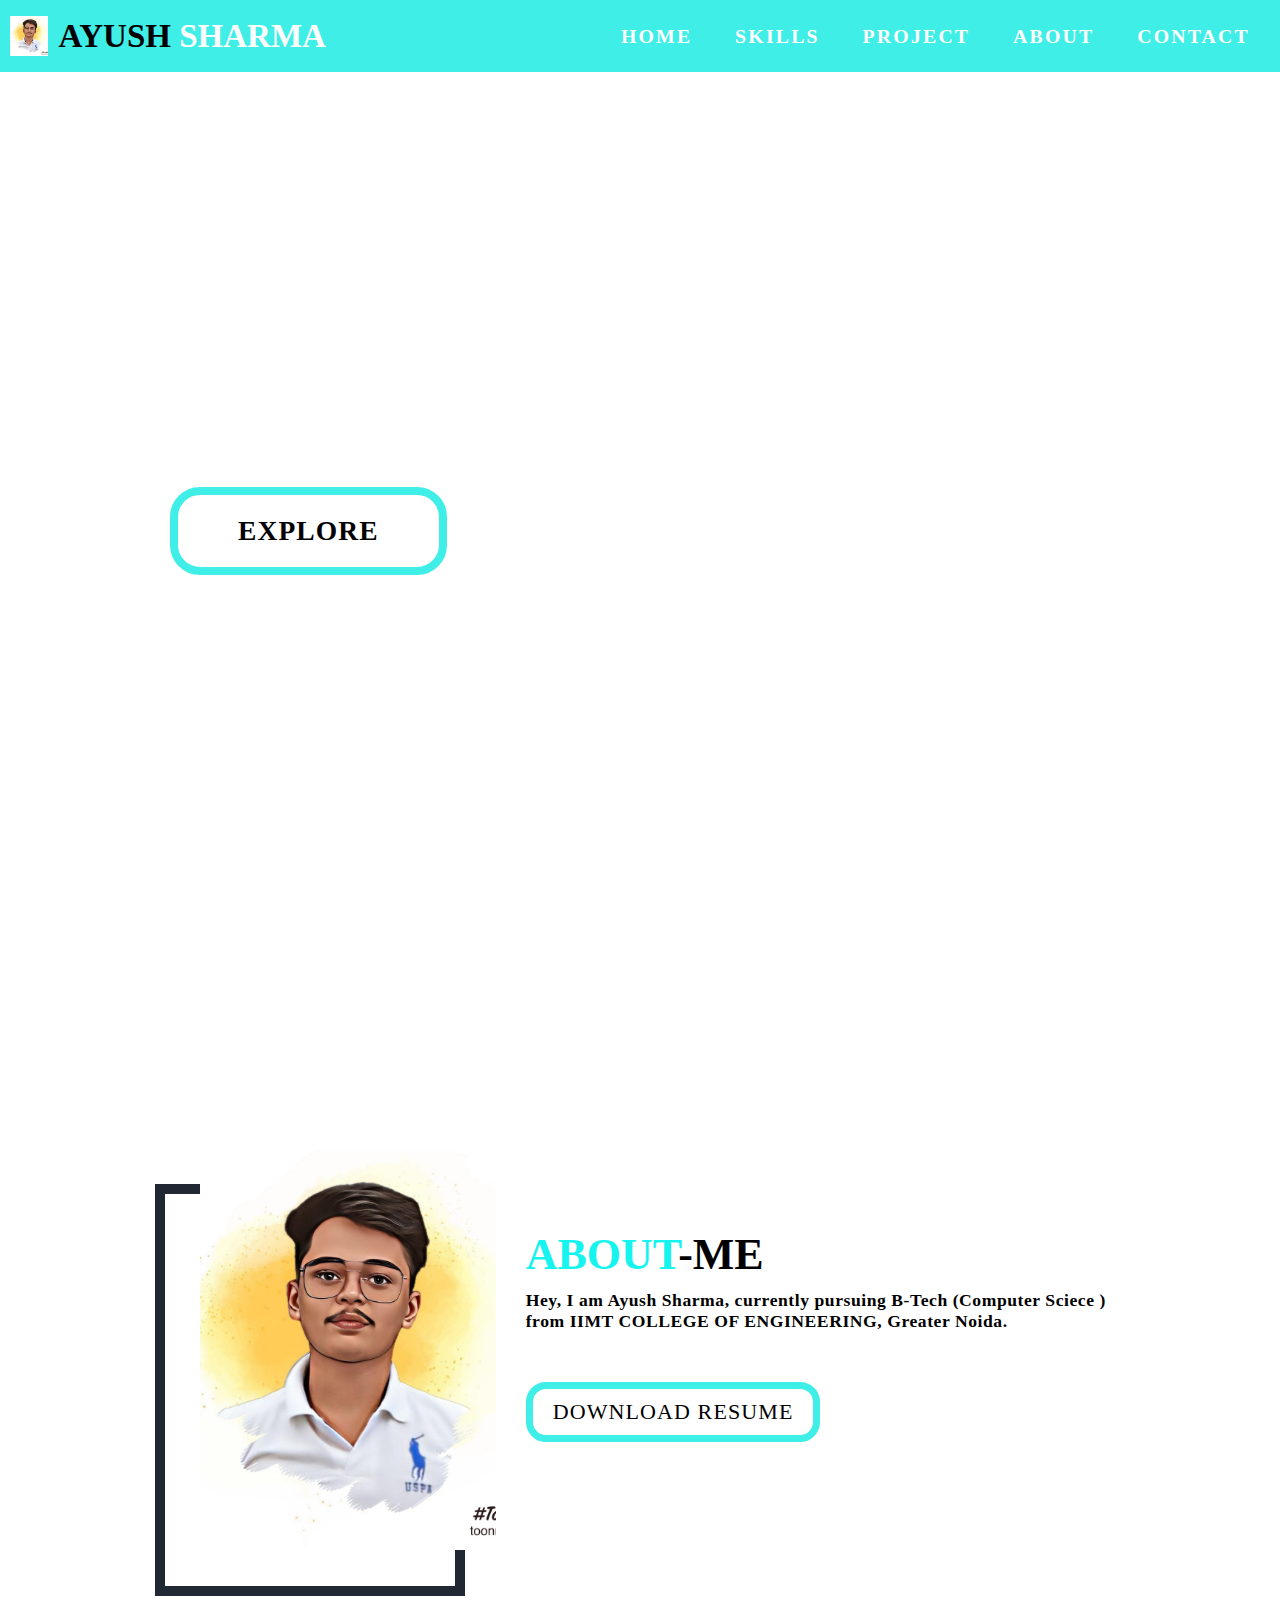
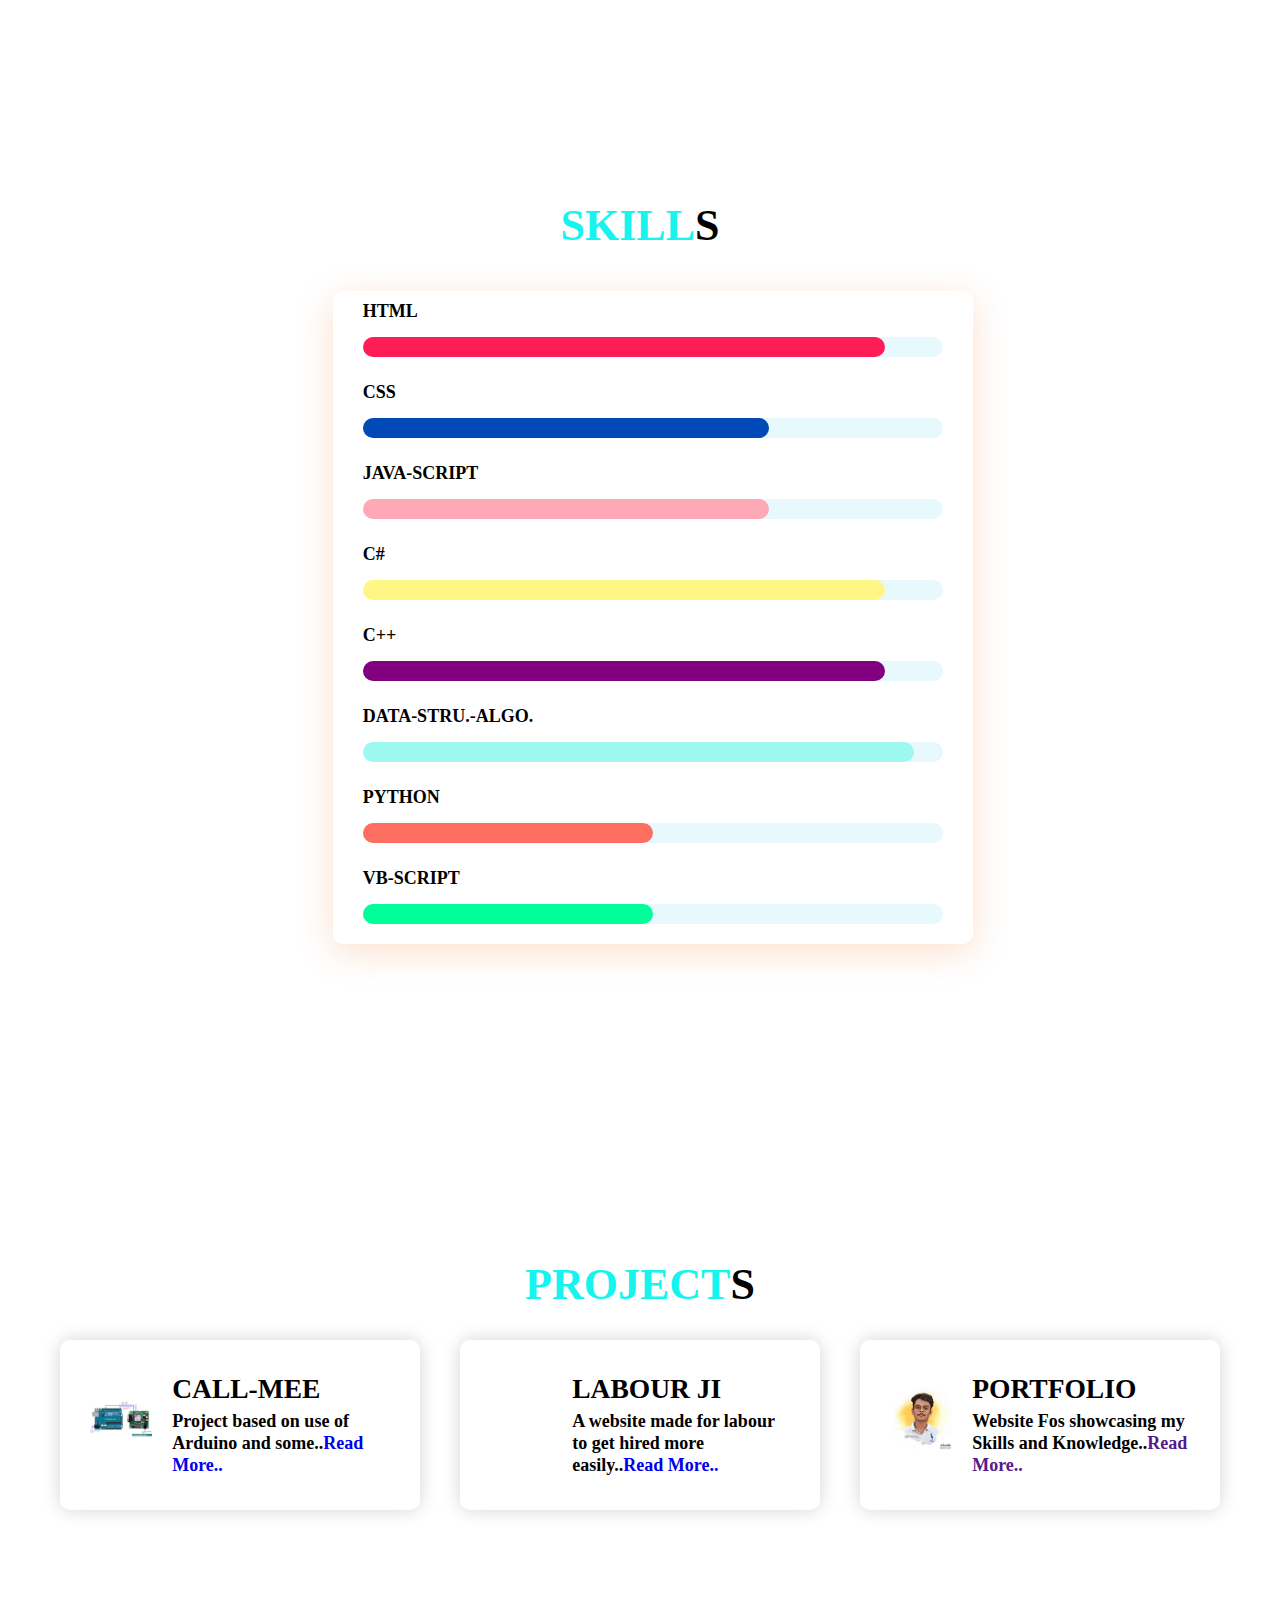
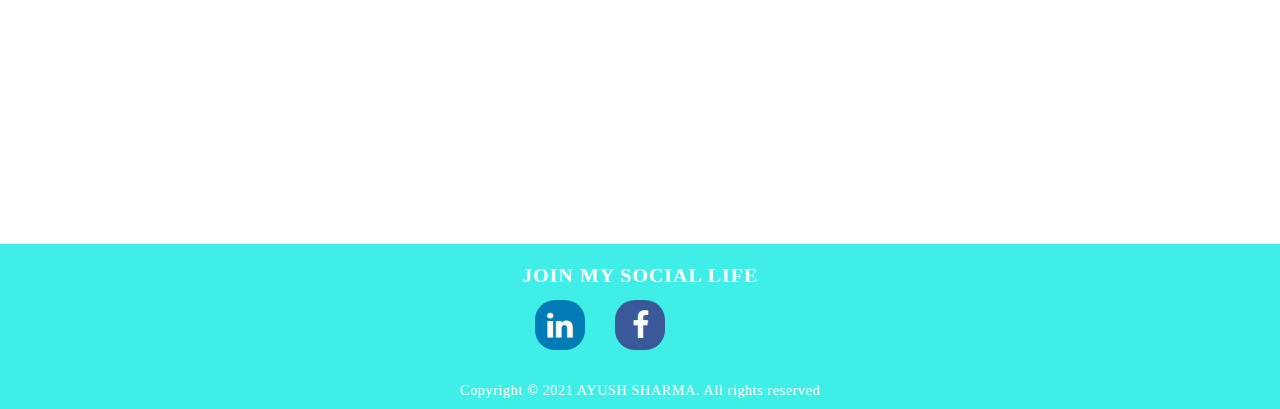
<file: index.html>
<!DOCTYPE html>
<html lang="en">


<meta http-equiv="content-type" content="text/html;charset=utf-8" />
<head>
    <meta charset="UTF-8">
    <meta http-equiv="X-UA-Compatible" content="IE=edge">
    <meta name="viewport" content="width=device-width, initial-scale=1.0">
    <link rel="stylesheet" href="https://cdnjs.cloudflare.com/ajax/libs/font-awesome/4.7.0/css/font-awesome.min.css">
    <link rel="stylesheet" href="style.css">

    <title>MY PORTFOLIO</title>
 <link rel="icon" type="image/x-icon" href="self.jpeg">
</head>

<body>
    <!-- header -->
    <section id="header">
        <div class="header container">
        	<div class="logo">
        <a   href="#"><img src="self.jpeg" alt="logo"></a>
    </div>
            <div class="nav-bar">
                <div class="name">
                    <a href="#my-section">
                        <h1 style="font-family:Garamond">AYUSH <span style="color: white">SHARMA</span></h1>

                    </a>
                </div>
                <div class="nav-list">
                    <div class="hamburger">
                        <div class="bar"></div>
                    </div>
                    <ul>
                        <li><a href="#my-section" data-after="Home"><strong>HOME</strong></a></li>
                        <li><a href="#skills" data-after="Skills"><strong>SKILLS</strong></a></li>
                        <li><a href="#project" data-after="Projects"><strong>PROJECT</strong></a></li>
                        <li><a href="#about" data-after="About"><strong>ABOUT</strong></a></li>
                        <li><a href="#footer" data-after="Contact"><strong>CONTACT</strong></a></li>
                    </ul>
                </div>
            </div>
        </div>
    </section>
    <!-- My section -->
    <section id="my-section" >

        <div class="my container">
            <div>
                <h1 >Hey, <span></span></h1>
                <h1 style="padding-top: 10px; ">HELLO ! WELCOME TO MY PORTFOLIO<span></span></h1>
                
<h1 style="padding-top: 10px;">MY NAME IS AYUSH SHARMA<span></span></h1>
                <a style=" "  href="#projects" type="button" class="cta"><strong>Explore</strong></a>
            </div>
        </div>
    </section>

    
   

    <!-- about section -->
    <section id="about" id="my-section">
        <div class="about container">
            <div class="col-left">
                <div class="about-img">
<img src="self.jpeg">
                </div>
            </div>
            <div class="col-right">
                <h1 class="section-title"><strong>ABOUT<span>-ME</strong></span></h1>

            <h1>   <p>Hey, I am Ayush Sharma, currently pursuing B-Tech (Computer Sciece ) from IIMT COLLEGE OF ENGINEERING, Greater Noida.</p>
            <span></span>
        </h1>
                <a  style="border-width: 7px; border-radius: 20px;"  href="resume.pdf" download="resume.pdf" class="cta">Download Resume</a>
            </div>
        </div>
    </section>
    <!-- end about section -->


  <section>
    <!-- end f my section -->
<h1 class="section-title" id="skills" style="padding-bottom: 10px;"><strong>SKILL<span>S</span></strong></h1>
 <div class="skills">
    <div class="skill">
      <div class="skill-name">HTML</div>
      <div class="skill-bar">
        <div class="skill-per"style="max-width:90%"></div>
      </div>
    </div>
    <div class="skill">
      <div class="skill-name">CSS</div>
      <div class="skill-bar">
        <div class="skill-per2" style="max-width:70%"></div>
      </div>

<div class="skill">
      <div class="skill-name">JAVA-SCRIPT</div>
      <div class="skill-bar">
        <div class="skill-per3"  style="max-width:70%"></div>
      </div>

      <div class="skill">
      <div class="skill-name">C#</div>
      <div class="skill-bar">
        <div class="skill-per4 " style="max-width:90%"></div>
      </div>

<div class="skill">
      <div class="skill-name">C++</div>
      <div class="skill-bar">
        <div class="skill-per5"style="max-width:90%"></div>
      </div>


    </div>
    <div class="skill">
      <div class="skill-name">DATA-STRU.-ALGO.</div>
      <div class="skill-bar">
        <div class="skill-per6"  style="max-width:95%"></div>
      </div>
    </div>
  </div>
  <div class="skill">
      <div class="skill-name">PYTHON</div>
      <div class="skill-bar">
        <div class="skill-per7"  style="max-width:50%"></div>
      </div>
    </div>
  </div>
  <div class="skill">
      <div class="skill-name">VB-SCRIPT</div>
      <div class="skill-bar">
        <div class="skill-per8" per="60%" style="max-width:50%"></div>
      </div>
    </div>
  </div>
</section>
   

 



    <!-- Proj section -->
    <section id="project">
        <div class="project container">
            <div>
                <h1 class="section-title"><strong>PROJECT<span>S</span></strong></h1>
            </div>
            <div class="project-items">
                <div class="project-item">
                    <div class="icon"><img src="gsm.jpg" />
                    </div>
                    <div class="project-info">
                        <h1 >CALL-MEE</h1>
                        <h2 style="font-size: 18px;"><strong>Project based on use of Arduino and some..<a href="https://ak-royal.github.io/Call-Mee/#coding" target="_blank">Read More..</a></strong></h2>

                    </div>
                </div>
                <div class="project-item">
                    <div class="icon">
                    </div>
                    <div class="project-info">
                        <h1>LABOUR JI</h1>
                        <h2 style="font-size: 18px;"><strong>A website made for labour to get hired more easily..<a href="https://ak-royal.github.io/Call-Mee/#coding" target="_blank">Read More..</a></strong></h2>
                    </div>
                </div>
                <div class="project-item">
                    <div class="icon">
                    	<img src="self.jpeg">
                    </div>
                    <div class="project-info">
                        <h1>PORTFOLIO</h1>
                        <h2 style="font-size: 18px;"><strong>Website Fos showcasing my Skills and Knowledge..<a href="">Read More..</a> </strong></h2>
                    </div>
                </div>
            </div> 
        </div>
    </section>
    <!-- footer -->
    <section id="footer">
        <div class="footer container">
            
            <h2><strong>JOIN MY SOCIAL LIFE</strong></h2>
            <div class="social-icon">
                <div class="social-item">
                    <a href="#" class="fa fa-linkedin"></a>

                </div>
                <div class="social-item">
                   <a href="https://m.facebook.com/100015645606103/" class="fa fa-facebook"></a>
                </div>
                <div class="social-item">
                   <a class="https://github.com/PHADICODER01" style="font-size:50px; color:white;padding-top: 1px;"></a>
                </div>
            </div>
            <p>Copyright &copy; 2021 AYUSH SHARMA. All rights reserved</p>
        </div>
    </section>
    <script src="style.js"></script>
</body>


</html>
</file>
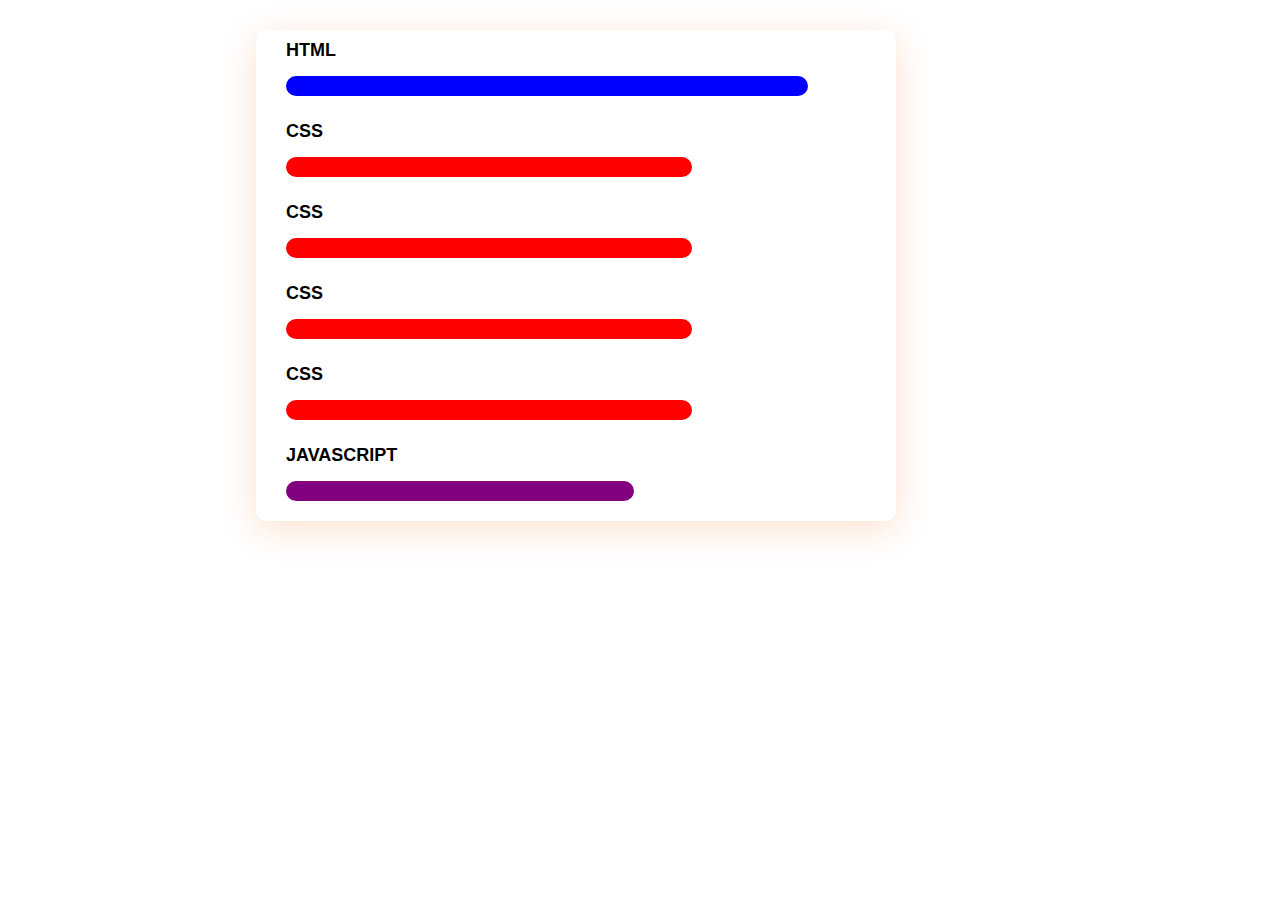
<file: skills bar.html>
<!DOCTYPE html>
<html lang="en">
<title>
  
</title>
<head>
  <meta charset="UTF-8">
  <meta http-equiv="X-UA-Compatible" content="IE=edge">
  <meta name="viewport" content="width=device-width, initial-scale=1.0">
  <title>Skills Bars</title>
  <link rel="stylesheet" href="style.css">
  <style type="text/css">
    

*{
  margin: 0;
  padding: 0;
  font-family: "Ubuntu", sans-serif;
  box-sizing: border-box;
}


.skills{
margin-left: 20%;
margin-right: 20%;
  width: 50%;
  border-radius: 10px;
  max-width: 900px;
  padding-bottom: 20px;
  padding-right: 30px;
  padding-left: 30px;
  box-shadow: 0 8px 36px 0 rgba(234,99,0,0.2);
}

@media only screen and (max-width: 800px)
{
.skills
{
  margin-right: 10%;
  margin-left: 20%;
  width: 60%;
}
}

.skill-name{
  font-size: 18px;
  font-weight: 700;
  color:black;
  text-transform: uppercase;
  margin: 15px 0;
  border-radius: 300px;
  padding-top: 10px;
}
.skill-bar{
  height: 20px;
  background: white;
  border-radius: 300px;

}
.skill-per{
  height: 20px;
  background: blue;
  border-radius: 300px;
  position: relative;
  animation: fillBars 1.5s 1;
}
.skill-per2{
  height: 20px;
  border-radius: 300px;
  background: red;
  position: relative;
  animation: fillBars 2.5s 1;
}
.skill-per3{
  height: 20px;
  background: purple;
  border-radius: 300px;
  position: relative;
  animation: fillBars 3.5s 1;
}

}
.skill-per::after{
  content: "";
  position: absolute;
  width: 10px;
  height: 10px;
  background: azure;
  top: -20px;
  right: 0;
  transform: translateX(70%) rotate(90deg);
  border-radius: 20px;
}
@keyframes fillBars{
  from{
    width: 0%;
  }
  to{
    width: 100%;
  }
}

  </style>
</head>
<body>
    <div class="skills">
    <div class="skill">
      <div class="skill-name">HTML</div>
      <div class="skill-bar">
        <div class="skill-per" per="90%" style="max-width:90%"></div>
      </div>
    </div>
    <div class="skill">
      <div class="skill-name">CSS</div>
      <div class="skill-bar">
        <div class="skill-per2" per="70%" style="max-width:70%"></div>
      </div>

<div class="skill">
      <div class="skill-name">CSS</div>
      <div class="skill-bar">
        <div class="skill-per2" per="70%" style="max-width:70%"></div>
      </div>

      <div class="skill">
      <div class="skill-name">CSS</div>
      <div class="skill-bar">
        <div class="skill-per2" per="70%" style="max-width:70%"></div>
      </div>

<div class="skill">
      <div class="skill-name">CSS</div>
      <div class="skill-bar">
        <div class="skill-per2" per="70%" style="max-width:70%"></div>
      </div>


    </div>
    <div class="skill">
      <div class="skill-name">Javascript</div>
      <div class="skill-bar">
        <div class="skill-per3" per="60%" style="max-width:60%"></div>
      </div>
    </div>
  </div>
</body>
</html>
</file>
<file: style.css>
@import url('https://fonts.googleapis.com/css2?family=Varela+Round&amp;display=swap');
*{
    padding: 0;
    margin: 0;
    box-sizing: border-box;
    }

html{
    font-size: 11px;
    font-family: Garamond;
    scroll-behavior: smooth;
}
a{
    text-decoration: none;
}
.container{

    min-height: 100vh;
    width: 100%;
    display: flex;
    align-items: center;
    justify-content: right;
    flex-direction: left; 
}
.image
{
    padding-left: 10px;
}
img{
    height: 100%;
    width: 100%;
    object-fit: cover;
}
p{
    color: black;
    font-size: 1.4rem;
    margin-top: 5px;
    font-weight: 300px;
    letter-spacing: .05rem;
}
/* header */
#header{
    position: fixed;
    z-index: 1000;
    left: 0;
    top: 0;
    width: 100vw;
    height: auto;
}
#header .header{
    min-height: 8vh;
    background-color: #3FEEE6;
}
#header .nav-bar{
    display: flex;
    align-items: center;
    justify-content: space-between;
    width: 100%;
    height: 100%;
    max-width: 1300px;
    padding: 0 10px;
}
#header .nav-list ul {
	list-style: none;
	position: absolute;
	background-color: #3FEEE6;
	width: 100vw;
	height: 100vh;
	left: 100%;
	top: 0;
	display: flex;
	flex-direction: column;
	justify-content: center;
	align-items: center;
	z-index: 1;
	overflow-x: hidden;
	transition: 0.5s ease left;
}
#header .nav-list ul.active {
	left: 0%;
}
#header .nav-list ul a {
	font-size: 2.5rem;
	font-weight: 500;
	letter-spacing: 0.2rem;
	text-decoration: none;
	color: white;
	text-transform: uppercase;
	padding: 20px;
	display: block;
}
#header .nav-list ul a::after {
	content: attr(data-after);
	position: absolute;
	top: 50%;
	left: 50%;
	transform: translate(-50%, -50%) scale(0);
	color: rgba(240, 248, 255, 0.021);
	font-size: 13rem;
	letter-spacing: 50px;
	z-index: -1;
	transition: 0.3s ease letter-spacing;
}
#header .nav-list ul li:hover a::after {
	transform: translate(-50%, -50%) scale(.5);
	letter-spacing: initial;
    color: black;
}
#header .nav-list ul li :hover
{
    color: black;
}
#header .hamburger {
	height: 60px;
	width: 60px;
	display: inline-block;
	border: 4px solid white;
	border-radius: 52%;
	position: relative;
	display: flex;
	align-items: center;
	justify-content: center;
	z-index: 100;
	cursor: pointer;
	transform: scale(0.8);
	margin-right: 20px;
}
#header .hamburger:after {
	position: absolute;
	content: '';
	height: 50%;
	width: 50%;
	border-radius: 50%;
	border: 2px solid white;
	animation: hamburger_puls 1s ease infinite;
}
#header .hamburger .bar {
	height: 2px;
	width: 30px;
	position: relative;
	background-color: #00308F;
	z-index: -1;
}
#header .hamburger .bar::after,
#header .hamburger .bar::before {
	content: '';
	position: absolute;
	height: 100%;
	width: 100%;
	left: 0;
	background-color: #00308F;
	transition: 0.3s ease;
	transition-property: top, bottom;
}
#header .hamburger .bar::after {
	top: 8px;
}
#header .hamburger .bar::before {
	bottom: 8px;
}

.logo
{
    width: 40px;
    height: 40px;
    border-style: ;
margin-left: 10px;
border-radius: 20px;
}
/* end header */
/* My section */
#my-section{
  
    background-size: cover;
    background-position: top center;
    position: relative;
    z-index: 1;
    
}
#my-section::after{
    position: absolute;
    left: 0;
    top: 0;
    height: 80%;
    width: 80%;
 
    opacity: .7;
    z-index: -1;
}
#my-section .my{
    max-width: 1000px;
    margin: 0 auto;
    padding: 0 30px;
    justify-content: flex-start;
}
#my-section h1{
    display: block;
    position: relative;
    width: fit-content;
    font-size: 3rem;
    color:  transparent;
    animation: text_reveal 1s ease forwards;
    animation-delay: 1.5s;
}
#my-section h1:nth-child(1){
    animation-delay: 1s;
}
#my-section h1:nth-child(2){
    animation-delay: 2s;
}
#my-section h1:nth-child(3){
    animation: text_reveal_name 1s ease forwards;
    animation-delay: 3s;
}
#my-section h1 span{
    position: absolute;
    top: 0;
    left: 0;
    height: 50%;
    width: 0;
    background-color: white;
    animation: text_reveal_box 1s ease;
    animation-delay: 5s;
}

#my-section h1:nth-child(1) span{
    animation-delay: .5s;
}
#my-section h1:nth-child(2) span{
    animation-delay: 1.5s;
}
#my-section h1:nth-child(3) span{
    animation-delay: 2.5s;
}

.section-title{
    font-size : 4rem;
    font-weight: 300px;
    color: #15f4ee;
    margin-bottom: 10px;
    text-transform: uppercase;
    text-align:center
    
}

.section-title span{
    color: black;
}
.cta{
    display: inline-block;
    padding: 10px 20px;
    color: black;
    background-color: transparent;
    border: 8px solid #3FEEE6;
    font-size: 3rem;
    text-transform: uppercase;
    letter-spacing: .1rem;
    margin-top: 30px;
    transition: .3s ease;
    border-radius: 30px;
    transition-property: background-color, color;
}
.cta:hover{
    color: white;
    background-color:#3FEEE6;
}
.name h1{
    font-size: 3rem;

    color: black;
    font-style:Comic Sans;

}




#about .about{
    flex-direction: column-reverse;
    text-align: center;
    max-width: 1000px;
    margin: 0 auto;
    padding: 70px 0px;
}
#about .col-left{
    width: 300px;
    height: 300px;
}

#about .col-right h2{
    font-size: 2.5rem;
    font-weight: 500;
    letter-spacing: .2rem;
    margin-bottom: 5px;
}
#about .col-right p{
    font-size: 1.6rem;
    margin-bottom: 20px;
}

#about .col-right .cta{
    color: black;
    margin-bottom: 30px;
    padding: 10px 20px;
    font-size: 2rem;
}
#about .col-left .about-img{
    height: 100%;
    width: 100%;
    position: relative;
    border-radius: 20px;
}

#about .col-left .about-img::after{
    content: '';
    position: absolute;
    left: -23px;
    top: 29px;
    bottom: -12px;
    height: 96%;
    width: 100%;
    border: 10px solid black;
    z-index: -1;
}
#project .project{
padding-top: 30px;
    flex-direction: column;
    max-width: 1200px;
    margin: 0 auto;

}

#project .project-items{
    width: 400px;
}
#project .project-item{
    width: 82%;
    padding: 20px;
    text-align: center;
    border-radius: 10px;
    padding: 30px;
    margin: 30px;
    display: flex;
    justify-content: center;
    align-items: center;
    flex-direction: column;
    box-shadow: 0px 0px 18px 0 #0000002c;
}
#project .project-item:hover{
    box-shadow: 0px 0px 5px 0 #B2FFFF;
    transition: .3s  ease box-shadow;
}
#project .icon{
    width: 30%;
    margin: 0 auto;
    margin-bottom: 10px;
}
#project .project-info h1{
    font-size: 2.5rem;
    font-weight: 20px;
    margin-bottom: 5px;

}
#project .project-info h2{
    font-size: 1.3rem;
    line-height: 2rem;
    font-weight: 500;
}
/* end contact */
/* footer start */
#footer{
    background-color:#3FEEE6;
}
#footer .footer{
    min-height:  100px;
    flex-direction: column;
    padding-top: 10px;
    padding-bottom: 10px;

}
#footer h2{
    color: white;
    font-weight: 500;
    font-size: 1.8rem;
    letter-spacing: .1rem;
    margin-top: 10px;
    margin-bottom: 10px;
}

#footer .social-icon{
    display: flex;
    margin-bottom: 30px;
}
#footer .social-item{
    height: 50px;
    width: 50px;
    margin: 0 15px;
} 
#footer p{
    color: white;
    font-size: 1.3rem;
}
@keyframes hamburger_puls {
	0% {
		opacity: 3;
		transform: scale(3);
	}
	100% {
		opacity: 0;
		transform: scale(3);
	}
}
@keyframes text_reveal_box {
    0%{
        width: 100%;
        left: 0;
    }
    100%{
        width: 0;
        left: 100%;
    }
    
}
@keyframes text_reveal {
    100%{
        color: #00BFFF;
    }
    0%
    {
        color:white;
    }
}
@keyframes text_reveal_name {
    100%{
        color:#00BFFF;

    }
    0%
    {
        color:white;
    }
}

@media only screen and (min-width:768px) {
    .cta{
        font-size: 2.5rem;
        padding: 20px 60px;
    }
    h1 .section-title{
        font-size: 6rem;
    }
    #my-container{
        font-size: 6rem;
    }
    
    #about .about{
        flex-direction: row;
        
    }
    #about .col-left{
        width: 600px;
        height: 400px;
        padding-left: 60px;

    }
    #about .about .col-left .about-img::after{
        left: -45px;
        top: 34px;
        height: 98%;
        width: 98%;
        border: 10px solid #1F2833;
    }
    #about .col-right{
        text-align: left;
        padding: 30px;
    }
    #about .col-right h1{
        text-align: left;
    }
    /* contact */
    #project .project{
        flex-direction: column;
        padding: 100px 0;
        align-items: center;
        justify-content: center;
        min-width: 20vh;
    }
    #project .project-items{
        width: 100%;
        display: flex;
        flex-direction: row;
        margin: 0;
        padding: 0;
    }
    #project .project-item{
        margin: 20px;
        flex-direction: row;
    }
    #project .project-item .icon{
        height: 100px;
        width: 80px;
    }
    #project .project-item .icon img{
        object-fit: contain;
    }
    #project .project-item .project-info{
        width: 100%;
        text-align: left;
        padding-left: 20px;
    }
}



.skills{
margin-left: 26%;
margin-right: 20%;
margin-top: 30px;
padding-bottom: 300px;
  width: 50%;
  border-radius: 10px;
  max-width: 900px;
  padding-bottom: 20px;
  padding-right: 30px;
  padding-left: 30px;
  box-shadow: 0 8px 36px 0 rgba(234,99,0,0.2);
  height: 50%;
}

@media only screen and (max-width: 800px)
{
.skills
{
  margin-right: 10%;
  margin-left: 15%;
  width: 70%;
}
}

.skill-name{
  font-size: 18px;
  font-weight: 700;
  color:black;
  text-transform: uppercase;
  margin: 15px 0;
  border-radius: 300px;
  padding-top: 10px;

}
.skill-bar{
  height: 20px;
  background: #e8f9fd;
  border-radius: 300px;


}
.skill-per{
  height: 20px;
  background: #ff1d58;
  border-radius: 300px;
  position: relative;
  animation: fillBars 1.5s 1;
}
.skill-per2{
  height: 20px;
  border-radius: 300px;
  background:#0049B7;
  position: relative;
  animation: fillBars 2.5s 1;
}
.skill-per3{
  height: 20px;
  background: #ffa8B6;
  border-radius: 300px;
  position: relative;
  animation: fillBars 3.5s 1;
}
.skill-per4{
  height: 20px;
  background:  #fff685;
  border-radius: 300px;
  position: relative;
  animation: fillBars 3.5s 1;
}
.skill-per5{
  height: 20px;
  background: purple;
  border-radius: 300px;
  position: relative;
  animation: fillBars 3.5s 1;
}
.skill-per6{
  height: 20px;
  background: #9df9ef;
  border-radius: 300px;
  position: relative;
  animation: fillBars 3.5s 1;
}
.skill-per7{
  height: 20px;
  background: #ff6f61;
  border-radius: 300px;
  position: relative;
  animation: fillBars 3.5s 1;
}
.skill-per8{
  height: 20px;
  background: #00ff99;
  border-radius: 300px;
  position: relative;
  animation: fillBars 3.5s 1;
}
.skill-per9{
  height: 20px;
  background: #9df9ef;
  border-radius: 300px;
  position: relative;
  animation: fillBars 3.5s 1;
}

}
.skill-per::after{
  content: "";
  position: absolute;
  width: 10px;
  height: 10px;
  background: #e8f9fd;
  top: -20px;
  right: 0;
  transform: translateX(70%) rotate(90deg);
  border-radius: 20px;
}
@keyframes fillBars{
  from{
    width: 0%;
  }
  to{
    width: 100%;
  }
}





@media only screen and (min-width: 1200px) {
	/* header */
	#header .hamburger {
		display: none;
	}
	#header .nav-list ul {
		position: initial;
		display: block;
		height: auto;
		width: fit-content;
		background-color: transparent;
	}

	#header .nav-list ul li {
		display: inline-block;
	}
	#header .nav-list ul li a {
		font-size: 1.8rem;
	}
	#header .nav-list ul a:after {
		display: none;
	}
	/* End header */

	#services .service-bottom .service-item {
		flex-basis: 22%;
		margin: 1.5%;
	}
    
  
} 

.fa-facebook {
  background: #3B5998;
  color: white;
}
.fa-linkedin {
  background: #007bb5;
  color: white;
}

.fa {
  padding: 10px;
  font-size: 30px;
  width: 50px;
  text-align: center;
  text-decoration: none;
  margin: 3px 0px;
  border-radius: 20px;
}
</file>
